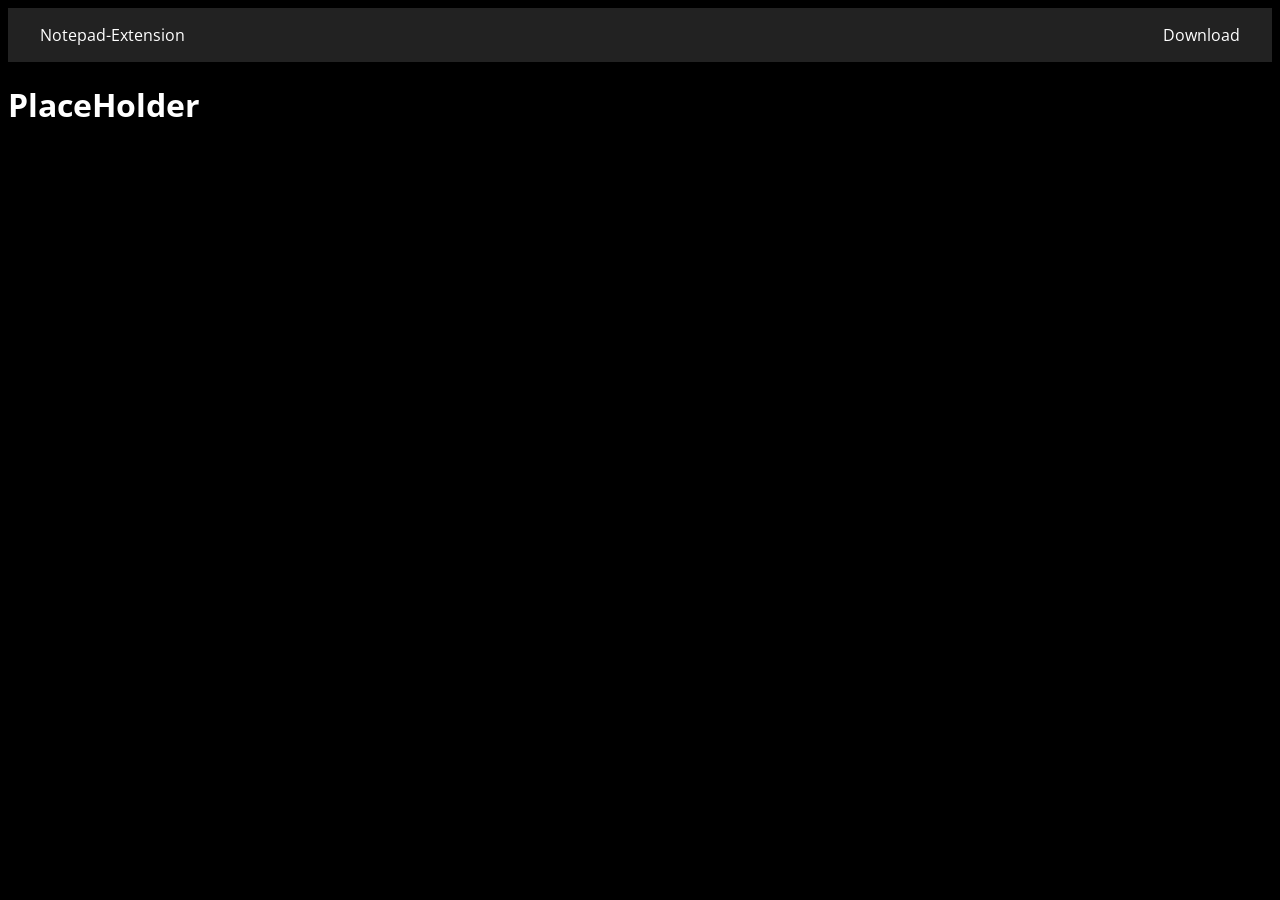
<file: index.html>
<!DOCTYPE html>

<html>
	<head>
		<meta charset="utf-8">
		<meta name="viewport" content="width=device-width, initial-scale=1">
		<link rel="stylesheet" href="/assets/style.css">
		<link rel="preconnect" href="https://fonts.googleapis.com">
		<link rel="preconnect" href="https://fonts.gstatic.com" crossorigin>
		<link href="https://fonts.googleapis.com/css2?family=Open+Sans:ital,wght@0,300..800;1,300..800&display=swap" rel="stylesheet">
		<title>PlaceHolder</title>
	</head>
	<body>
		<div id="navbar-placeholder"></div>
		<h1>PlaceHolder</h1>
  
  	    <!-- Keep at end -->
		<script src="/assets/nav.js"></script>
	</body>
</html>
</file>
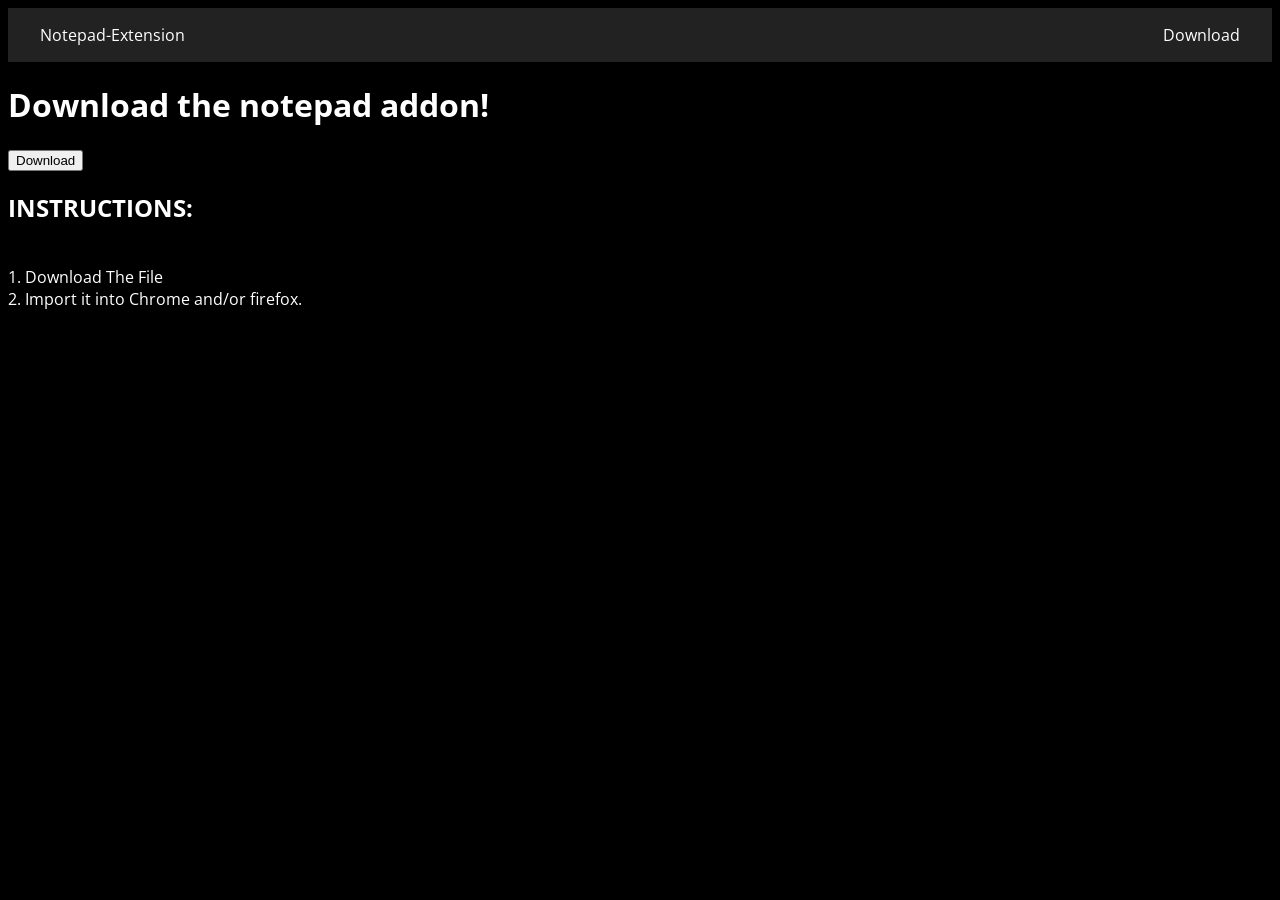
<file: download/index.html>
<!DOCTYPE html>

<html>
	<head>
		<meta charset="utf-8">
		<meta name="viewport" content="width=device-width, initial-scale=1">
		<link rel="stylesheet" href="/assets/style.css">
		<link rel="preconnect" href="https://fonts.googleapis.com">
		<link rel="preconnect" href="https://fonts.gstatic.com" crossorigin>
		<link href="https://fonts.googleapis.com/css2?family=Open+Sans:ital,wght@0,300..800;1,300..800&display=swap" rel="stylesheet">
		<title>Download</title>
	</head>
	<body>
		<div id="navbar-placeholder"></div>
		<h1>Download the notepad addon!</h1>
		<a href="http://squared.qd.je/download/notepad.zip"><input type="button" value="Download"></a>
		<h2>INSTRUCTIONS:</h2>
		<br>
		<p>1. Download The File</p>
		<p>2. Import it into Chrome and/or firefox.</p>
		<script src="/assets/nav.js"></script>
	</body>
</html>
</file>
<file: assets/style.css>
body {
  font-family: "Open Sans", sans-serif;
  font-optical-sizing: auto;
  font-weight: <weight>;
  font-style: normal;
  font-variation-settings:
    "wdth" 100;
  color: white;
  background-color: black;
}

p {
  margin: 0;
}

.navbar {
  display: flex;
  justify-content: space-between;
  align-items: center;
  padding: 1rem 2rem;
  background: #222;
}

.navbar a {
  color: #fff;
  text-decoration: none;
}

.nav-links {
  display: flex;
  gap: 1.5rem;
  list-style: none;
  margin: 0;
  padding: 0;
}

.nav-links a.active {
  text-decoration: underline;
  font-weight: bold;
}
</file>
